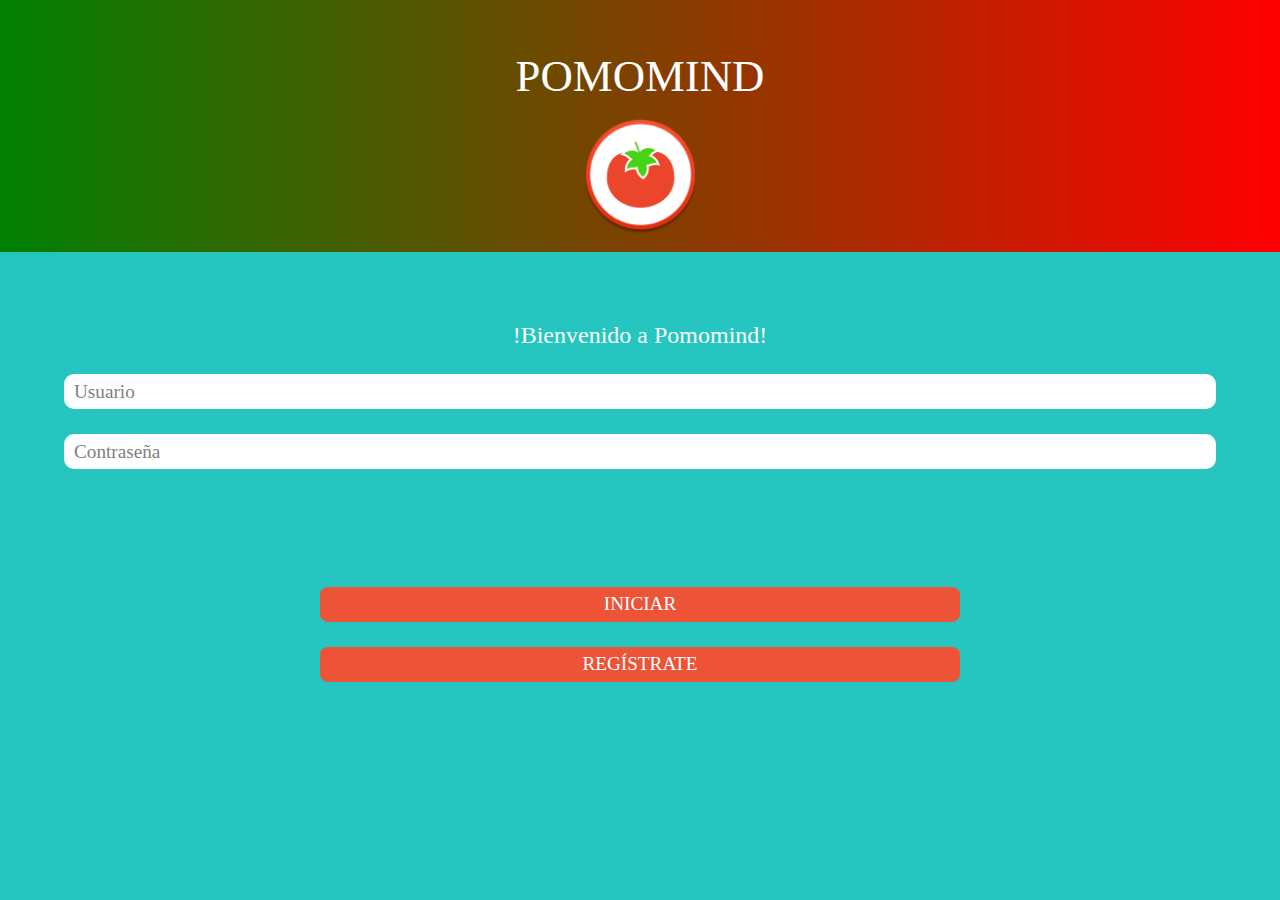
<file: index.html>
<html lang="es">

<head>
    <meta charset="utf-8">
    <title>POMOMIND | Administre su tiempo de programación</title>
    <link rel="shortcut icon" href="icon.png">

    <!--Mobile specific meta goodness :)-->
    <meta name="viewport" content="width=device-width, initial-scale=1">
    <!--Ancho del dispositivo, no permite escalar-->
    <link rel="stylesheet" type="text/css" href="estilo_index.css">

    <script src="./funciones.js"></script>
</head>
    
<body>

    <div class="pantalla-inicio">

    <div id="linea" class="linea">
        <h1>POMOMIND</h1>
        <div class="img-center"><img src="icon.png" class="img-circle" alt="Bird" width="125" height="125"></div>
    </div>
        
        <div class="contenido"> 
        <p class="mensaje1" id="mensaje1">!Bienvenido a Pomomind!</p>
        
        <section class="login">
        <input type="text" placeholder="Usuario" id="user">
        <input type="password" placeholder="Contraseña" id="password">
            <p id="error1" class="error1"></p>
        </section>

        <div class="botones">
        <button onclick="login()" class="option" id="iniciar">INICIAR</button>
        <button onclick="navegar('registro.html')" class="option" id="registro">REGÍSTRATE</button>
        </div>
        
        </div>
    </div>
        
</body>

<script>
window.addEventListener('load',vaciarIndex,true);
</script>

</html>
</file>
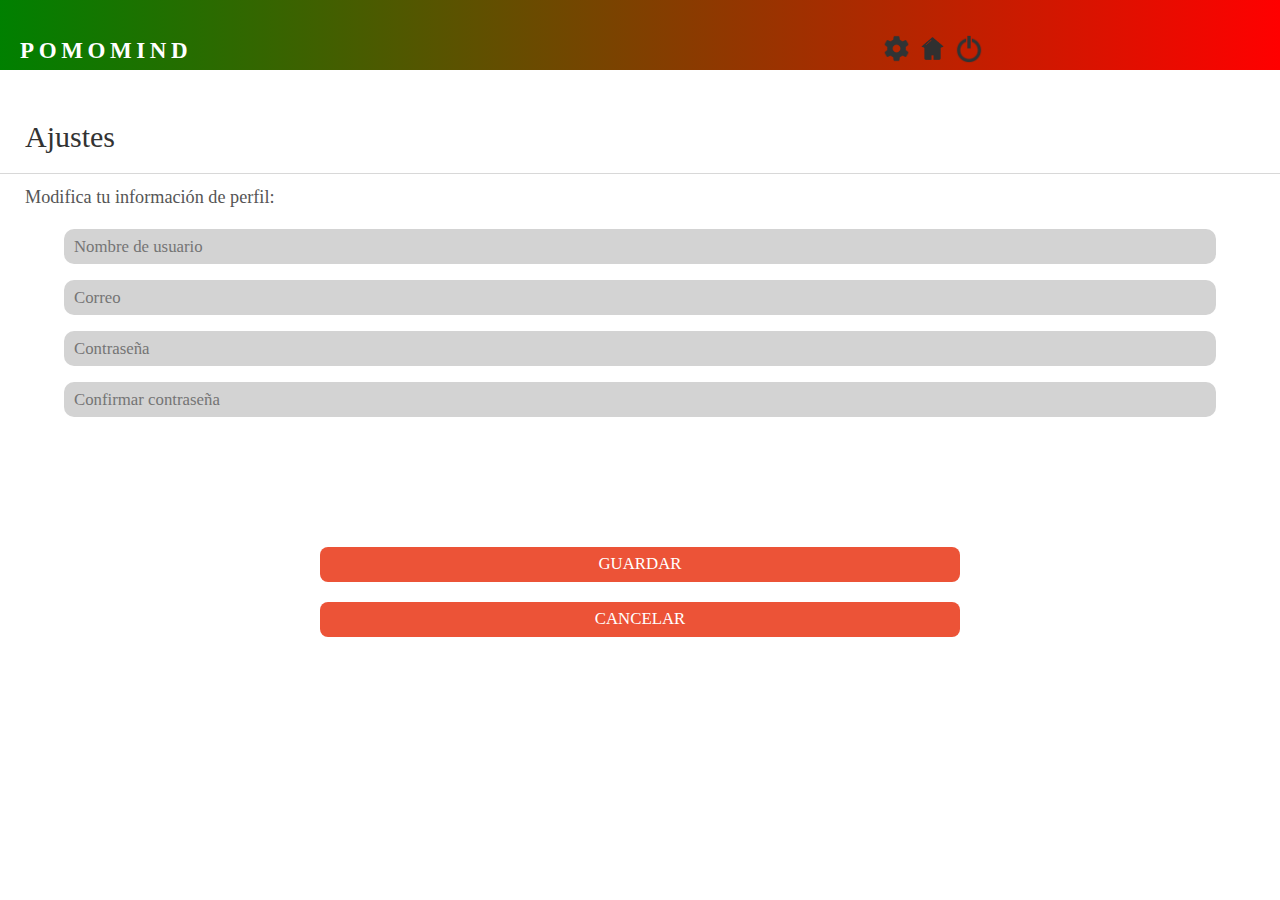
<file: ajustes.html>
<html lang="es">

  <head>
      <meta charset="utf-8">
      <meta name="viewport" content="width=device-width, initial-scale=1">
      <title>POMOMIND | Ajustes</title>
      <link rel="shortcut icon" href="icon.png">

    <!--Ancho del dispositivo, no permite escalar-->
   <link rel="stylesheet" type="text/css" href="estilo_ajustes.css">

    <link rel="stylesheet" href="https://maxcdn.bootstrapcdn.com/bootstrap/3.3.7/css/bootstrap.min.css">
    <script src="https://ajax.googleapis.com/ajax/libs/jquery/3.2.1/jquery.min.js"></script>
    <script src="https://maxcdn.bootstrapcdn.com/bootstrap/3.3.7/js/bootstrap.min.js"></script>
    <script type="text/javascript" src="http://code.jquery.com/jquery-1.7.1.js"></script>

    <script src="./funciones.js"></script>
  </head>
    
    <body>

    <div class="pantalla-inicio">
         <div id="atajos">
        <img src="ajustes.png" class="option" width="27" height="27">
        <img src="home.png" class="option" width="37" height="37" onclick="navegar('home.html')">
        <img src="salir.png" class="salir option" width="30" height="30" onclick="navegar('index.html')">
    </div>
    <header> 
      <h1 class="logo" if><a href="#">POMOMIND</a></h1>
    </header>
    
  
      <h2 id="h2">Ajustes</h2> 
 
        <article></article>
        <p id="mensaje">Modifica tu información de perfil:</p>
        <div class="contenido">
        <section class="registro">
            
        <input type="text" placeholder="Nombre de usuario" id="usuario">
        <input type="email" placeholder="Correo" id="c">
        <input type="password" placeholder="Contraseña" id="p">
        <input type="password" placeholder="Confirmar contraseña" id="confirmar-c">
        <p id="error" class="error"></p>
                    </section>

            <div class="botones">
            
        <button onclick="guardarAjustes()" id="guardar">GUARDAR</button>
        <button onclick="navegar('home.html')" id="cancelar">CANCELAR</button>
            </div>
        
            </div>     
     
  </div>

    </body>

<script>
window.addEventListener('load',vaciarAjustes,true);
</script>

</html>
</file>
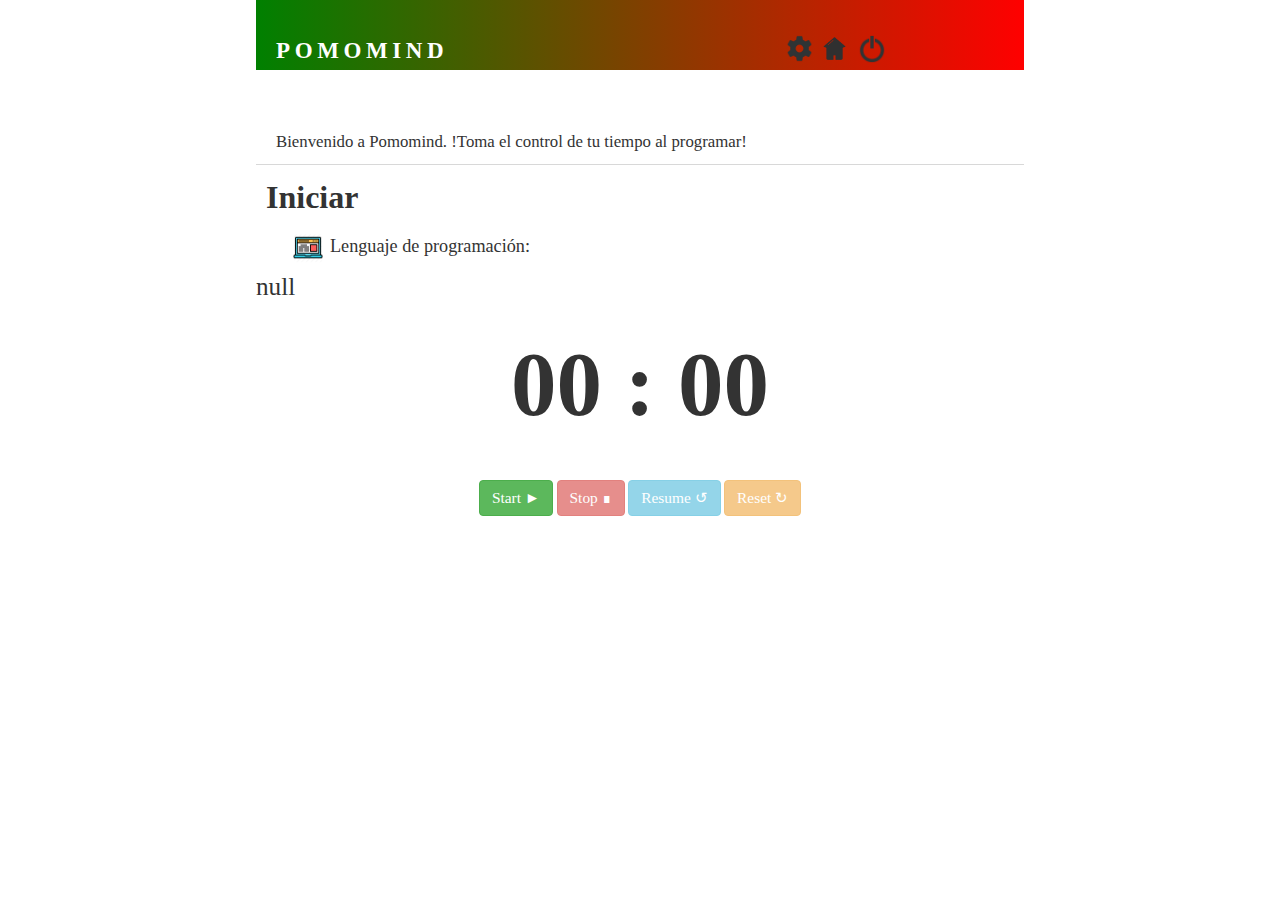
<file: app.html>
<html lang="es">

<head>

  <meta charset="utf-8">
  <title>POMOMIND | Iniciar</title>
  <link rel="shortcut icon" href="icon.png">
  <meta name="description" content="CSS only mobile first navigation">
  <meta name="author" content="Ian Yates">

  <!--Mobile specific meta goodness :)-->
  <meta name="viewport" content="width=device-width, initial-scale=1, maximum-scale=1">
  <!--css-->
  <link rel="stylesheet" href="estilo_app.css">
  <link rel="stylesheet" href="https://maxcdn.bootstrapcdn.com/bootstrap/3.3.7/css/bootstrap.min.css">

  <script src="https://ajax.googleapis.com/ajax/libs/jquery/3.2.1/jquery.min.js"></script>
  <script src="https://maxcdn.bootstrapcdn.com/bootstrap/3.3.7/js/bootstrap.min.js"></script>
    <script src="./funciones.js"></script>
    <script src="https://code.jquery.com/jquery-1.11.1.js"></script>
  <!--[if lt IE 9]>
    <script src="http://html5shim.googlecode.com/svn/trunk/html5.js"></script>
  <![endif]-->

</head>

<body id="home" onload="cargarPersonales()">

  <div class="pantalla">     
  <div class="wrapper">
  <div class="atajos">
    <img src="ajustes.png" class="option" width="27" height="27" onclick="navegar('ajustes.html')">
    <img src="home.png" class="option" width="37" height="37" onclick="navegar('home.html')">
    <img src="salir.png" class="salir option" width="30" height="30" onclick="navegar('index.html')">
  </div>

  <header> 
    <h1 class="logo" if><a href="#">POMOMIND</a></h1>
  </header>
    
  <article>
    <h2 id="texto1"></h2> 
    <p id="texto1">Bienvenido a Pomomind. !Toma el control de tu tiempo al programar!</p>
  </article>
    
  <h2 id="h2">Iniciar</h2>
    <img src="laptop.png" width="30" height="30" id="laptop"><p id="texto"> Lenguaje de programación: </p>
      <div class="p-center"> <p id="code"> </p> </div>
    
    <div style="text-align: center; font-size: 6.5em;" class="reloj">
    <STRONG  id="Minutos">00 </STRONG>
    <STRONG  id="Segundos">: 00</STRONG>
    </div>
    
    <div id="contenedor"
    
    <div class="botones">
    <input type="button" class="btn btn-success" id="inicio" value="Start &#9658;" onclick="inicio()" style="font-size: 1.1em;">
    <input type="button" class="btn btn-danger" id="parar" value="Stop &#8718;"  style="font-size: 1.1em;" onclick="parar()" disabled>
    <input type="button" class="btn btn-info" id="continuar" value="Resume &#8634;"  style="font-size: 1.1em;" onclick="inicio()" disabled>
    <input type="button" class="btn btn-warning" id="reinicio" value="Reset &#8635;" style="font-size: 1.1em;" onclick="reinicio()" disabled>
    </div>

  </div>
</div>

  </div><!--end wrapper-->
  
</body>

</html>
</file>
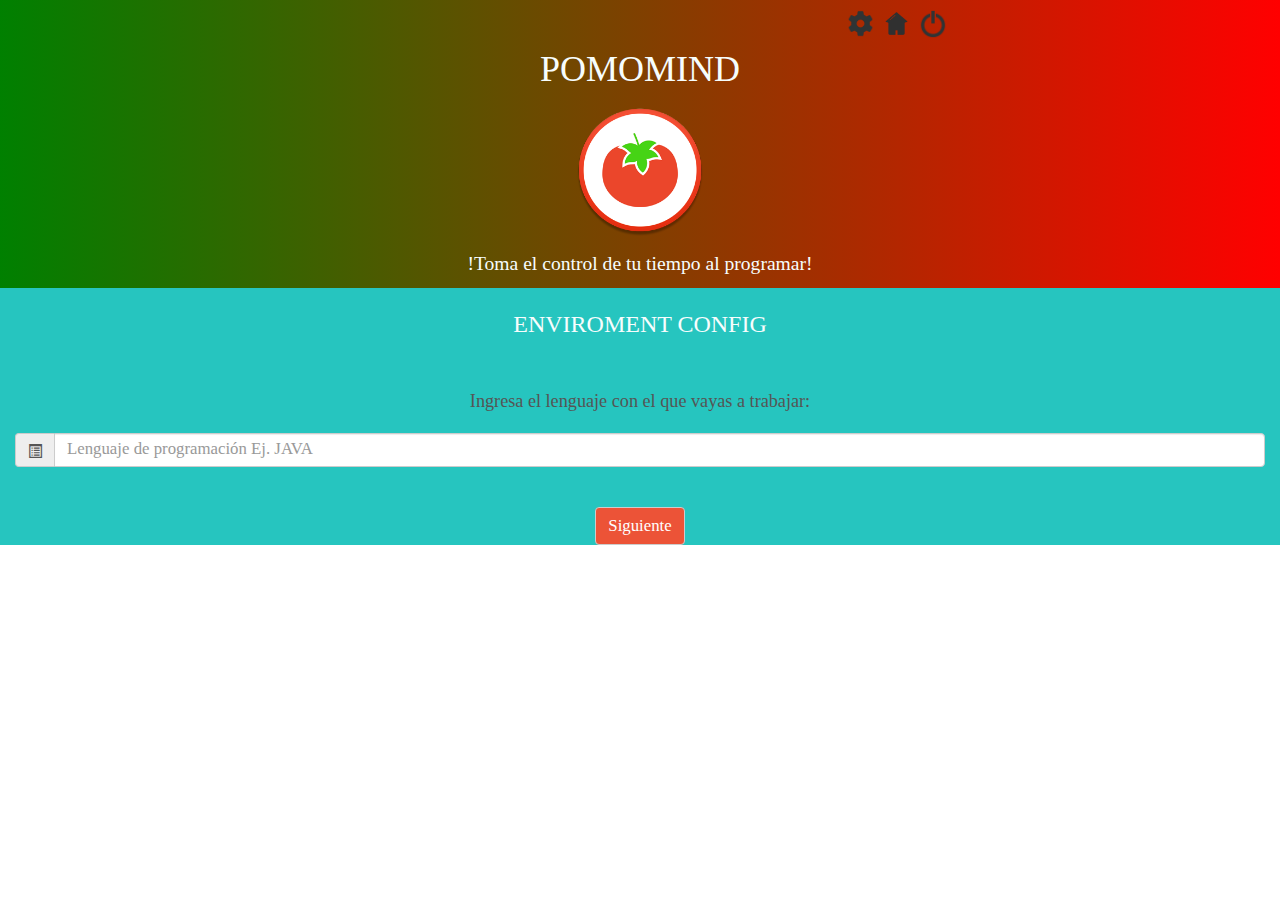
<file: home.html>
<html lang="es">

<head>
  <meta charset="utf-8">
  <meta name="viewport" content="width=device-width, initial-scale=1">
  <title>POMOMIND | Selección de lenguaje</title>
  <link rel="shortcut icon" href="icon.png">

  <!--Ancho del dispositivo, no permite escalar-->
  <link rel="stylesheet" href="./estilo_home.css">
  <link rel="stylesheet" href="https://maxcdn.bootstrapcdn.com/bootstrap/3.3.7/css/bootstrap.min.css">

  <script src="https://ajax.googleapis.com/ajax/libs/jquery/3.2.1/jquery.min.js"></script>
  <script src="https://maxcdn.bootstrapcdn.com/bootstrap/3.3.7/js/bootstrap.min.js"></script>
  <script type="text/javascript" src="http://code.jquery.com/jquery-1.7.1.js"></script>
  <script src="./funciones.js"></script>

</head>

<body>

<div class="pantalla">
    
<div class="container-fluid bg-1 text-center">
  <div class="atajos">
    <img src="ajustes.png" class="option" width="27" height="27" onclick="navegar('ajustes.html')">
    <img src="home.png" class="option" width="37" height="37">
    <img src="salir.png" class="salir option" width="30" height="30" onclick="navegar('index.html')">
  </div>
  <h1 style="margin-top:50px;">POMOMIND</h1>
  <img src="icon.png" class="img-circle" alt="Bird" width="140" height="140">
  <p style="margin-top:10px;">!Toma el control de tu tiempo al programar!</p>
</div>

<div class="container-fluid bg-2 text-center">
<br>
  <h3 id="alerta-titulo">ENVIROMENT CONFIG</h3>
  <br>

  <br>

</div>

<div class="container-fluid bg-3 text-center">
<br>
<form>
    <p id="mensaje">Ingresa el lenguaje con el que vayas a trabajar:</p>
<br>
        
  <div class="input-group" >
    <span class="input-group-addon"><i class="glyphicon glyphicon-list-alt"></i></span>
    <input id="code" type="text" class="form-control" name="code" placeholder="Lenguaje de programación Ej. JAVA" required>
  </div>
<br>
  <!--<div class="input-group" >
  <span class="input-group-addon"><i class="glyphicon glyphicon-picture"></i></span>
  <input id="archivo" type="file" class="form-control" name="archivo" placeholder="Your Picture">
  </div><br> -->
      <p id="error" class="error"></p>

    <button type="button" class="btn btn-default" onclick="guardarPersonales()" id="boton" style="font-size:1.2em">Siguiente</button>

<br>
</form>
  </div>

  </div>

</body>
<script>
window.addEventListener('load',vaciarHome,true);
</script>
    
</html>
</file>
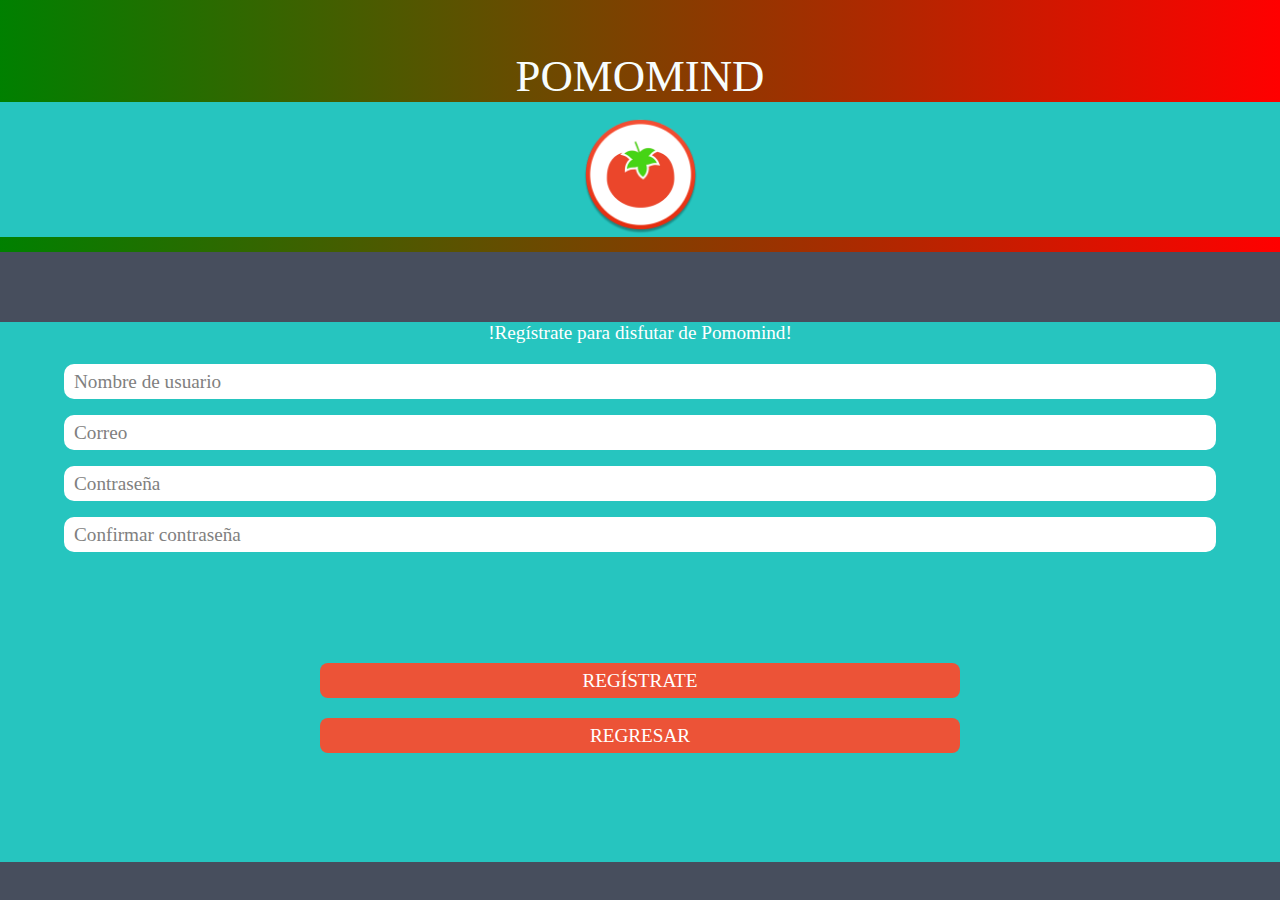
<file: registro.html>
<html lang="es">

<head>
    <meta charset="utf-8">
    <title>POMOMIND | ¡Registrarse!</title>
    <link rel="shortcut icon" href="icon.png">

    <!--Mobile specific meta goodness :)-->
    <meta name="viewport" content="width=device-width, initial-scale=1">
    <!--Ancho del dispositivo, no permite escalar-->
    <link rel="stylesheet" type="text/css" href="estilo_registro.css">

    <script src="./funciones.js"></script>

</head>
    
<body>

    <div class="pantalla-inicio">
        
    <div id="linea" class="linea">
        <h1>POMOMIND</h1>
        <div class="img-center"><img src="icon.png" class="img-circle" alt="Bird" width="125" height="125"></div>
    </div>
        
        <div class="contenido"> 
        <p class="mensaje2" id="mensaje1">!Regístrate para disfutar de Pomomind!</p>

        <section class="registro">
        <input type="text" placeholder="Nombre de usuario" id="usuario">
        <input type="email" placeholder="Correo" id="correo">
        <input type="password" placeholder="Contraseña" id="contraseña">
        <input type="password" placeholder="Confirmar contraseña" id="confirmar-contraseña">
            <p id="error" class="error"></p>
        </section>
            
        <div class="botones">
        <button onclick="guardar()" class="option" id="registrar">REGÍSTRATE</button>
        <button onclick="navegar('index.html')" class="option" id="regresar">REGRESAR</button>
        </div>

        </div>
    </div>
        
</body>

<script>
window.addEventListener('load',vaciarRegistro,true);
</script>

</html>
</file>
<file: estilo_index.css>
* {
    padding: 0;
    margin: 0;
    font-family: "Segoe UI";
}

.pantalla-inicio {
    top: 0;
    left: 0;
    width: 100%;
    height: 100%;
    background-color: #26C5BF;
}

h1 {
    text-align: center;
    margin-top: 50px;
    font-size: 2.8em;
    font-weight: 400;
    color: white;
}

.linea {
    background: linear-gradient(to right, green, red);
    float: left;
    width: 100%;
    height: 28%;
}

.contenido {
    float: left;
    margin-top: 70px;
    width: 100%;
    height: 58%;
}

.mensaje1 {
    text-align: center;
    font-size: 1.5em;
    color: #F7FDFD;
}

.login {
    float: left;
    margin-top: 20px;
    width: 90%;
    height: 35%;
    margin-left: 5%;
}

.img-center {
    text-align: center;
}

.img-circle {
    margin-top: 10px;
}

::-webkit-input-placeholder { /* Chrome/Opera/Safari */
  color: gray;
}
::-moz-placeholder { /* Firefox 19+ */
  color: gray;
}
:-ms-input-placeholder { /* IE 10+ */
  color: gray;
}
:-moz-placeholder { /* Firefox 18- */
  color: gray;
}

.option {
    cursor: pointer;
}

.login>input {
    width: 100%;
    margin-top: 5px;
    margin-bottom: 20px;
    height: 35px;
    border-radius: 10px;
    outline: none;
    float: left;
    box-sizing: border-box;
    font-size: 1.2em;
    padding-left: 10px;
    border: none;
    background-color: white;
    color: black;
}

.botones {
    width: 50%;
    height: 40%;
    margin-top: 145px;
    margin-left: 25%;
}

.botones>button {
    float: left;
    height: 35px;
    box-sizing: border-box;
    outline: none;
    border-radius: 8px;
    background-color: #EC5337;
    border: none;
    color: white;
    font-size: 1.2em;
}

#iniciar {
    margin-top: 35px;
    width: 100%;
}

#registro {
    margin-top: 25px;
    width: 100%;
}

#iniciar:hover, #registro:hover {
    width: calc(100% - 15px);
    height: 32px;
    font-size: 1.1em;
    margin-left: 1%;
}

.error1 {
    float: left;
    font-size: 1em;
    margin-bottom: -5px;
    color: #EC5337;
}
</file>
<file: estilo_ajustes.css>
* {
    padding: 0;
    margin: 0;
    font-family: "Segoe UI";
}

.pantalla-inicio {
    position: fixed;
    top: 0;
    left: 0;
    width: 100%;
    height: 100%;
    background-color: white;
}

.option {
    cursor: pointer;
}

#atajos {
    position: absolute;
    margin-left: 69%;
    margin-top: 30px;
    float: left;
}

header {
	background: linear-gradient(to right, green, red);
	padding: 15px 20px;
    height: 70px;
}

.contenido {
    width: 100%;
    float: left;
    margin-top: 10px;
    height: 55%;
}

		/*shorter clearfix http://nicolasgallagher.com/micro-clearfix-hack/*/
		header:before,
		header:after {
		    content:"";
		    display:table;
		}
		
		header:after {
		    clear:both;
		}
		
		/* For IE 6/7 (trigger hasLayout) */
		header {
		    zoom:1;
		}

h1.logo a {
	color: white;
	text-decoration: none;
	font-weight: bold;
	text-transform: uppercase;
	font-size: 23px;
	line-height: 22px;
	float: left;
	letter-spacing: 0.2em;
    margin-top: 5px;
}

#h2 {
    margin-left: 25px;
    margin-top: 50px;
}

.mensaje2 {
    margin-top: 40px;
    text-align: center;
    font-size: 1.2em;
}

.registro {
    float: left;
    margin-top: 10px;
    width: 90%;
    height: 48%;
    margin-left: 5%;
}

.registro>input {
    font-family: "Segoe UI";
    width: 100%;
    margin-bottom: 16px;
    height: 35px;
    border-radius: 10px;
    outline: none;
    float: left;
    box-sizing: border-box;
    font-size: 1.2em;
    padding-left: 10px;
    background-color: lightgray;
    border: none;
}

#mensaje {
    font-size: 1.3em;
    margin-bottom: -1px;
    margin-left: 25px;
    color: #555555;
}

#line {
    margin-top: 435;
}

article {
	border-bottom: 1px solid #d8d8d8;
	padding: 10px 20px 0 20px;
	margin: 10px 0;
    margin-top: 0px;
}

.botones {
    width: 50%;
    height: 40%;
    margin-top: 185px;
    margin-left: 25%;
}

.botones>button {
    height: 35px;
    box-sizing: border-box;
    outline: none;
    border-radius: 8px;
    font-size: 1.2em;
    background-color: #EC5337;
    border: none;
    color: white;
}

#guardar {
    margin-top: 80px;
    width: 100%;
}

#cancelar {
    margin-top: 20px;
    width: 100%;
}

#guardar:hover, #cancelar:hover {
    width: calc(100% - 15px);
    height: 32px;
    font-size: 1.1em;
    margin-left: 1%;
}

.footer {
	font-style: italic;
	text-align: center;
	font-size: 14px;
    margin-top: -30px;
}

.footer>.line {
    margin-bottom: -5px;
}

#footer {
    margin-top: -25px;
}

.error {
    float: left;
    font-size: 1em;
    margin-bottom: -5px;
    color: #EC5337;
}
</file>
<file: estilo_home.css>
* {
    padding: 0;
    margin: 0;
    font-family: 'Segoe UI';
}

.pantalla {
    top: 0;
    left: 0;
    width: 100%;
    height: 100%;
    background-color: #fff;
}

.bg-1 { 
    background: linear-gradient(to right, green, red); /* Green */
    color: #F7FDFD;
}

.bg-2 { 
    background-color: #474e5d; /* Dark Blue */
    color: #F7FDFD;
    height: 80px;
}

.bg-3 { 
    background-color: #fff; /* White */
    color: #555555;
}

p {
    font-size: 1.4em;
}

#mensaje {
    font-size: 1.3em;
    margin-bottom: -1px;
}

::-webkit-input-placeholder { /* Chrome/Opera/Safari */
  font-size: 1.2em;
}
::-moz-placeholder { /* Firefox 19+ */
  font-size: 1.2em;
}
:-ms-input-placeholder { /* IE 10+ */
  font-size: 1.2em;
}
:-moz-placeholder { /* Firefox 18- */
  font-size: 1.2em;
}

.option {
    cursor: pointer;
}

.atajos {
    position: absolute;
    margin-left: 65%;
    margin-top: 5px;
}

a {
    font-size: 3em;
}

#boton {
    margin-top: 20px;
    background-color: #EC5337;
    color: white;
}

#boton:hover {
    outline: none;
    margin-left: 40px;
}

#alerta-titulo {
    margin-top: 3px;
}

.text-center {
    background-color:#26C5BF;
}

.error {
    float: left;
    font-size: 1em;
    margin-top: -12px;
    color: #EC5337;
}
</file>
<file: estilo_registro.css>
* {
    padding: 0;
    margin: 0;
    font-family: "Segoe UI";
}

.pantalla-inicio {
    top: 0;
    left: 0;
    width: 100%;
    height: 100%;
    background-color: #474E5D;
}

h1 {
    text-align: center;
    margin-top: 50px;
    font-size: 2.8em;
    font-weight: 400;
    font-family: "Segoe UI";
    color: #F7FDFD;
}

.linea {
    width: 100%;
    height: 28%;
    background: linear-gradient(to right, green, red);
    float: left;
}

.contenido {
    float: left;
    margin-top: 20px;
    background-color: #26C5BF;
}

.mensaje1 {
    margin-top: 50px;
    text-align: center;
    font-size: 1.5em;
    font-family: "Segoe UI";
    color: #F7FDFD;
}

.login {
    float: left;
    margin-top: 20px;
}

.img-center {
    text-align: center;
    background-color: #26C5BF;
}

.img-circle {
    margin-top: 10px;
}

::-webkit-input-placeholder { /* Chrome/Opera/Safari */
  color: gray;
}
::-moz-placeholder { /* Firefox 19+ */
  color: gray;
}
:-ms-input-placeholder { /* IE 10+ */
  color: gray;
}
:-moz-placeholder { /* Firefox 18- */
  color: gray;
}

.option {
    cursor: pointer;
}

.contenido {
    width: 100%;
    float: left;
    margin-top: 70px;
    height: 60%;
}

.mensaje2 {
    text-align: center;
    font-size: 1.2em;
    color: white;
}

.registro {
    float: left;
    margin-top: 20px;
    width: 90%;
    height: 48%;
    margin-left: 5%;
}

.registro>input {
    font-family: "Segoe UI";
    width: 100%;
    margin-bottom: 16px;
    height: 35px;
    border-radius: 10px;
    outline: none;
    float: left;
    border: none;
    box-sizing: border-box;
    font-size: 1.2em;
    padding-left: 10px;
    background-color: white;
    color: black;
}

.botones {
    width: 50%;
    height: 40%;
    margin-top: 190px;
    margin-left: 25%;
}

.botones>button {
    height: 35px;
    box-sizing: border-box;
    outline: none;
    border-radius: 8px;
    font-size: 1.2em;
    background-color: #EC5337;
    border: none;
    color: white;
}

#registrar {
    margin-top: 40px;
    width: 100%;
}

#regresar {
    margin-top: 20px;   
    width: 100%;
}

#registrar:hover, #regresar:hover {
    width: calc(100% - 15px);
    height: 32px;
    font-size: 1.1em;
    margin-left: 1%;
}

.error {
    float: left;
    font-size: 1em;
    margin-top: -5px;
    color: #EC5337;
}
</file>
<file: estilo_app.css>
/* http://meyerweb.com/eric/tools/css/reset/ 
   v2.0b1 | 201101 
   NOTE: WORK IN PROGRESS
   USE WITH CAUTION AND TEST WITH ABANDON */

* {
    padding: 0;
    margin: 0;
}

html, body, div, span, applet, object, iframe,
h1, h2, h3, h4, h5, h6, p, blockquote, pre,
a, abbr, acronym, address, big, cite, code,
del, dfn, em, img, ins, kbd, q, s, samp,
small, strike, strong, sub, sup, tt, var,
b, u, i, center,
dl, dt, dd, ol, ul, li,
fieldset, form, label, legend,
table, caption, tbody, tfoot, thead, tr, th, td,
article, aside, canvas, details, figcaption, figure, 
footer, header, hgroup, menu, nav, section, summary,
time, mark, audio, video {
	margin: 0;
	padding: 0;
	border: 0;
	outline: 0;
	font-size: 100%;
	font: inherit;
	vertical-align: baseline;
    font-family: "Segoe UI";
}

/* HTML5 display-role reset for older browsers */
article, aside, details, figcaption, figure, 
footer, header, hgroup, menu, nav, section {
	display: block;
}

body {
	line-height: 1;
}

ol, ul {
	list-style: none;
}

blockquote, q {
	quotes: none;
}

blockquote:before, blockquote:after,
q:before, q:after {
	content: '';
	content: none;
}

/* remember to highlight inserts somehow! */
ins {
	text-decoration: none;
}

del {
	text-decoration: line-through;
}

table {
	border-collapse: collapse;
	border-spacing: 0;
}

/*begin our styles*/

body {
	font: 16px/1.4em 'Segoe UI', sans-serif;
	color: #1c1c1c;
}

p, ul {
	margin: 0 0 1.5em;
}

ul {
	list-style: disc;
	padding: 0 0 0 20px;
}

a {
	color: #1D745A;
}

.logo {
font-family: "Arial";
}

#h2 {
	font-family: 'Segoe UI', serif;
	font-size: 32px;
	line-height: 1.4em;
	margin: 0 0 .4em;
	font-weight: bold;
    margin-left: 10px;
}

/*layout*/

article {
	border-bottom: 1px solid #d8d8d8;
	padding: 10px 20px 0 20px;
	margin: 10px 0;
}

/*header*/

header {
	background: linear-gradient(to right, green, red);
	padding: 15px 20px;
    height: 70px;
}

		/*shorter clearfix http://nicolasgallagher.com/micro-clearfix-hack/*/
		header:before,
		header:after {
		    content:"";
		    display:table;
		}
		
		header:after {
		    clear:both;
		}
		
		/* For IE 6/7 (trigger hasLayout) */
		header {
		    zoom:1;
		}

h1.logo a {
	color: white;
	text-decoration: none;
	font-weight: bold;
	text-transform: uppercase;
	font-size: 23px;
	line-height: 22px;
	float: left;
	letter-spacing: 0.2em;
    margin-top: 5px;
}

a.to_nav {
	float: right;
	color: #fff;
	background: #4e4e4e;
	text-decoration: none;
	padding: 0 10px;
	font-size: 12px;
	font-weight: bold;
	line-height: 22px;
	height: 22px;
	text-transform: uppercase;
	letter-spacing: 0.1em;
	-webkit-border-radius: 2px;
	-moz-border-radius: 2px;
	border-radius: 2px;
}

a.to_nav:hover,
a.to_nav:focus {
	color: #1c1c1c;
	background: #ccc;
}
	
/*navigation*/	

#primary_nav ul {
	list-style: none;
	background: #1c1c1c;
	padding: 5px 0;
}

#primary_nav li a {
	display: block;
	padding: 0 20px;
	color: #fff;
	text-decoration: none;
	font-weight: bold;
	text-transform: uppercase;
	letter-spacing: 0.1em;
	letter-spacing: 0.1em;
	line-height: 2em;
	height: 2em;
	border-bottom: 1px solid #383838;
}

#primary_nav li:last-child a {
	border-bottom: none;
}

#primary_nav li a:hover,
#primary_nav li a:focus {
	color: #1c1c1c;
	background: #ccc;
}

/*footer*/

footer {
	font-family: 'Segoe UI', serif;
	font-style: italic;
	text-align: center;
	font-size: 14px;
}

/*media queries*/

		@media only screen and (min-width: 768px) {
		
			a.to_nav {
				display: none;
			}
			
			.wrapper {
				position: relative;
				width: 768px;
				margin: auto;
			}
			
			#primary_nav {
				position: absolute;
				top: 5px;
				right: 10px;
				background: none;
			}
			
			#primary_nav li {
				display: inline;
			}
			
			#primary_nav li a {
				float: left;
				border: none;
				padding: 0 10px;
				-webkit-border-radius: 2px;
				-moz-border-radius: 2px;
				border-radius: 2px;
			}
			
			#primary_nav li.top {
				display: none;
			}
	
		}
#code {
    font-size: 1.3em;
}

#texto1 {
    font-size: 1.2em;
}

.reloj {
    margin-top: 15px;
}

.progress {
    margin-top: 30px;
}

.botones {
    position: absolute;
    text-align: center;
    margin-top: -75px;
}

#contenedor {
    width: 100%;
    height: 110px;
    background-color: white;
    margin-left:0px;
    margin-top: 30px;
}

.option {
	cursor: pointer;
}

.atajos {
    position: absolute;
    margin-left: 69%;
    margin-top: 30px;
}

#texto {
    margin-left:74px;
    font-size: 1.3em; 
}

#laptop {
    margin-left: 37px;
    float: left;
}

#code {
    font-size: 1.8em;
}

article {
	border-bottom: 1px solid #d8d8d8;
	padding: 10px 20px 0 20px;
	margin: 10px 0;
    margin-top: 30px;
}

.footer {
	font-style: italic;
	text-align: center;
	font-size: 10px;
}

.footer>.line {
    margin-bottom: -5px;
}
</file>
